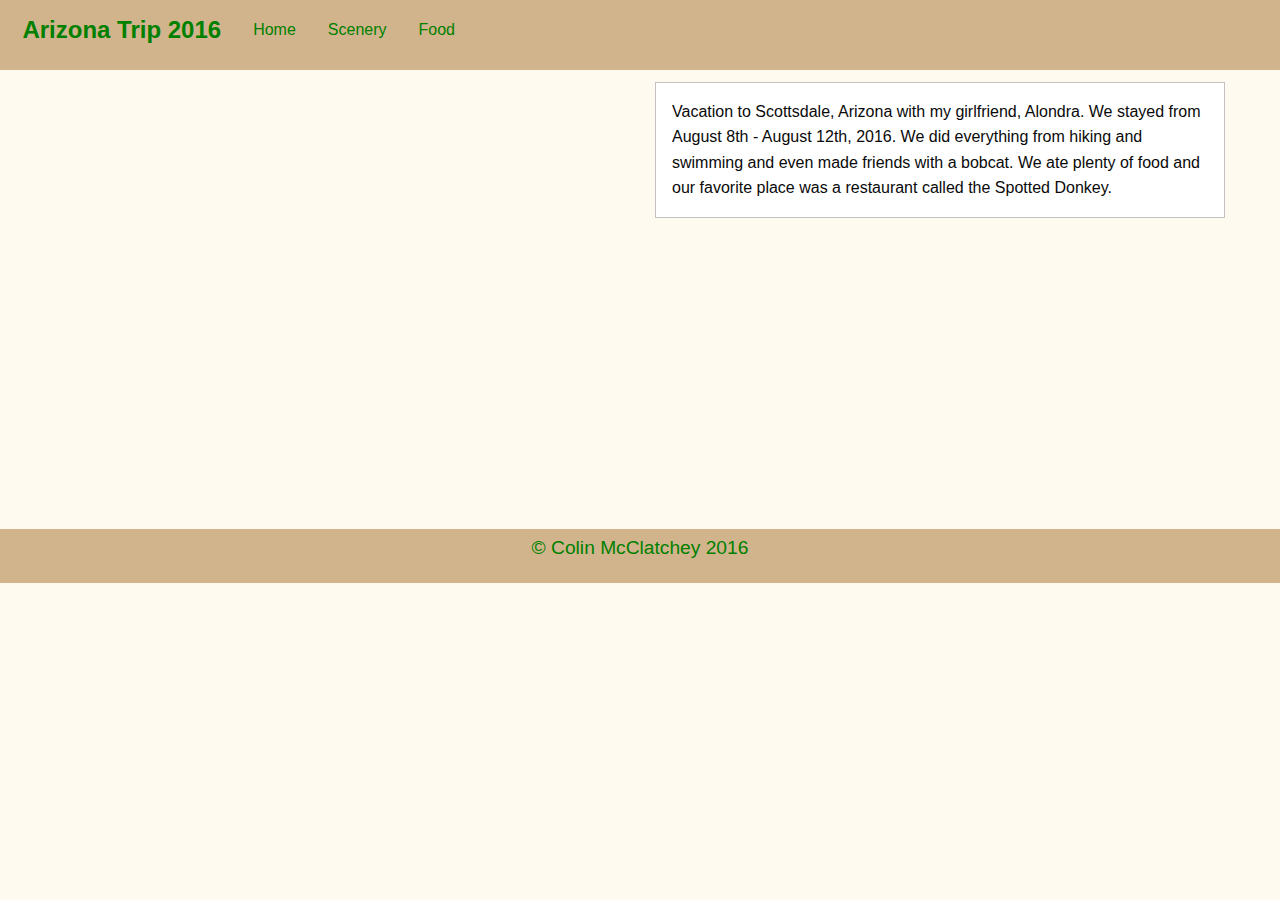
<file: index.html>
<!doctype html>
<html class="no-js" lang="en" dir="ltr">
  <head>
    <meta charset="utf-8">
    <meta http-equiv="x-ua-compatible" content="ie=edge">
    <meta name="viewport" content="width=device-width, initial-scale=1.0">
    <title>Arizona Trip Home</title>
    <meta property="og:title" content = "Arizona Trip 2016 With Colin and Alondra">
	<meta property="og:description" content="Alondra and Colin go to Arizona for Vacation" />
    <meta property="og:locale" content="en_US" />
    <meta property="og:site_name" content="Arizona Vacation" />
    <meta property="og:url" content = "http://web115.mccdgm.net/foundation/index.html" />
    <link rel="stylesheet" href="css/foundation.css">
    <link rel="stylesheet" href="css/app.css">
    <script>
  (function(i,s,o,g,r,a,m){i['GoogleAnalyticsObject']=r;i[r]=i[r]||function(){
  (i[r].q=i[r].q||[]).push(arguments)},i[r].l=1*new Date();a=s.createElement(o),
  m=s.getElementsByTagName(o)[0];a.async=1;a.src=g;m.parentNode.insertBefore(a,m)
  })(window,document,'script','https://www.google-analytics.com/analytics.js','ga');

  ga('create', 'UA-87442114-1', 'auto');
  ga('send', 'pageview');

</script>
 
  </head>
  <body>
    <div class="title-bar" data-responsive-toggle="menu" data-hide-for="medium">
        <button class="menu-icon" type="button" data-toggle></button>
        <div class="title-bar-title">Menu - Arizona Trip 2016</div>
    </div>

    <div class="top-bar" id="menu">
        <div class="top-bar-left">
            <ul class="menu" data-dropdown-menu>
                <li class="menu-text">Arizona Trip 2016</li>
                <li><a href="index.html">Home</a></li>
                <li><a href="scenery.html">Scenery</a></li>
                <li><a href="food.html">Food</a></li>
                <li><a href=""></a></li>
            </ul>
        </div>
    </div>
    
    <div class="row" data-equalizer data-equalize-on="large" id="test-eq">
      <div class="medium-6 columns">
        <div class="flex-video">
          <iframe width="420" height="315" src="https://www.youtube.com/embed/QQIKwevS3nM" frameborder="0" allowfullscreen></iframe>
        </div>
      </div>
      <div class="medium-6 columns">
        <div class="callout" data-equalizer-watch>
          <p>Vacation to Scottsdale, Arizona with my girlfriend, Alondra. We stayed from August 8th - August 12th, 2016. We did everything from hiking and swimming and even made friends with a bobcat. We ate plenty of food and our favorite place was a restaurant called the Spotted Donkey.</p>
        </div>
      </div>
    </div>
    
    <footer>
        <p>&copy; Colin McClatchey 2016</p>
    </footer>
    
        <script src="js/vendor/jquery.js"></script>
        <script src="js/vendor/what-input.js"></script>
        <script src="js/vendor/foundation.js"></script>
        <script src="js/app.js"></script>
    </body>
</html>
</file>
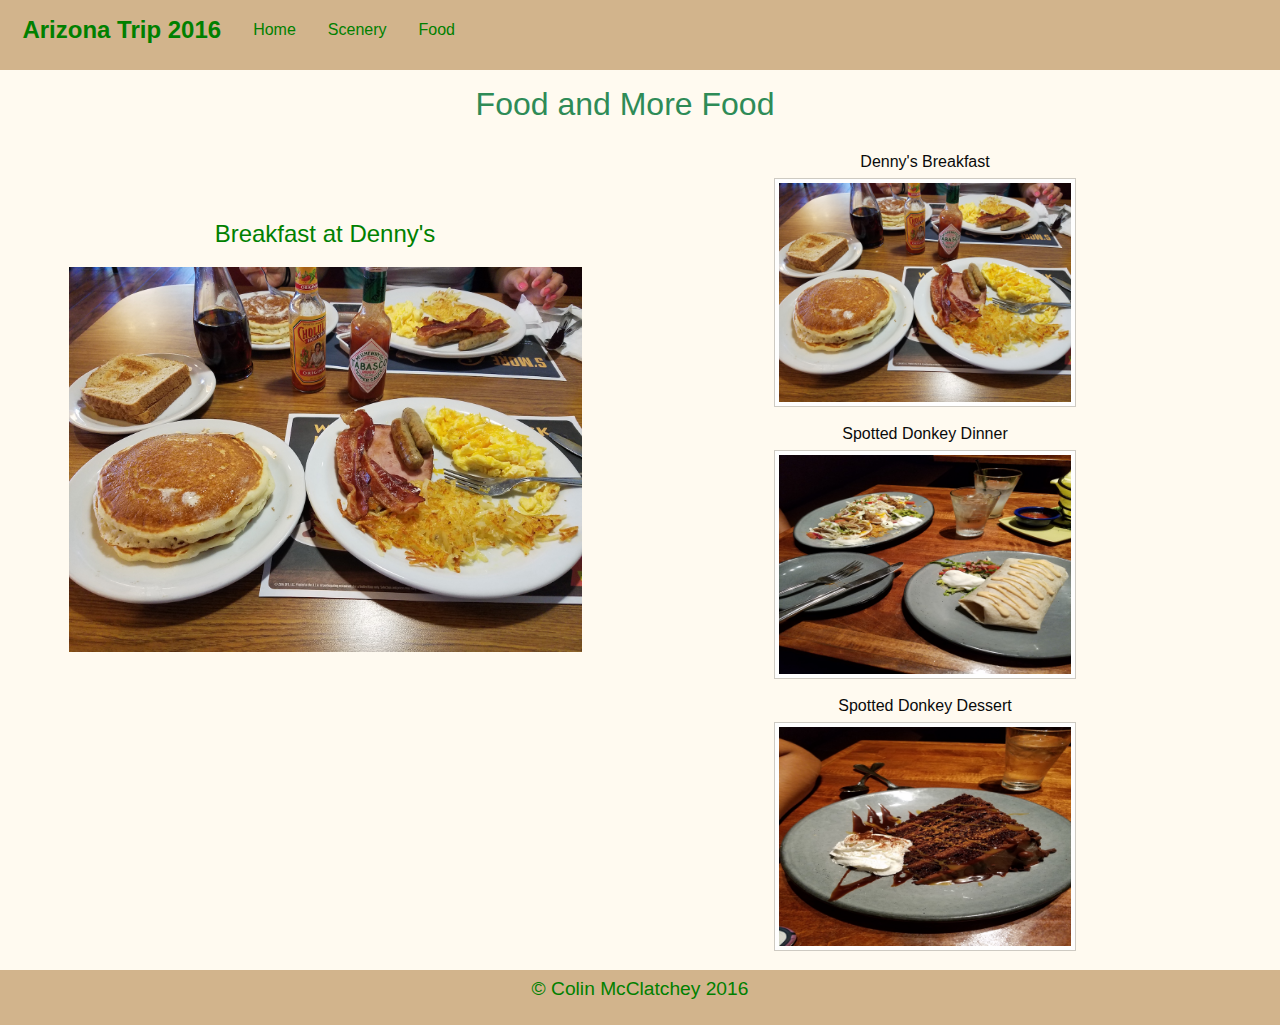
<file: food.html>
<!doctype html>
<html class="no-js" lang="en" dir="ltr">
  <head>
    <meta charset="utf-8">
    <meta http-equiv="x-ua-compatible" content="ie=edge">
    <meta name="viewport" content="width=device-width, initial-scale=1.0">
    <title>Arizona Trip Food</title>
    <meta property="og:title" content = "Arizona Trip 2016 With Colin and Alondra">
	<meta property="og:description" content="Alondra and Colin go to Arizona for Vacation" />
    <meta property="og:locale" content="en_US" />
    <meta property="og:site_name" content="Arizona Vacation" />
    <meta property="og:url" content = "http://web115.mccdgm.net/foundation/food.html" />
    <link rel="stylesheet" href="css/foundation.css">
    <link rel="stylesheet" href="css/app.css">
    <script>
  (function(i,s,o,g,r,a,m){i['GoogleAnalyticsObject']=r;i[r]=i[r]||function(){
  (i[r].q=i[r].q||[]).push(arguments)},i[r].l=1*new Date();a=s.createElement(o),
  m=s.getElementsByTagName(o)[0];a.async=1;a.src=g;m.parentNode.insertBefore(a,m)
  })(window,document,'script','https://www.google-analytics.com/analytics.js','ga');

  ga('create', 'UA-87442114-1', 'auto');
  ga('send', 'pageview');

</script>
 
  </head>
  <body>
    <div class="title-bar" data-responsive-toggle="example-menu" data-hide-for="medium">
        <button class="menu-icon" type="button" data-toggle></button>
        <div class="title-bar-title">Menu - Arizona Trip 2016</div>
    </div>

    <div class="top-bar" id="example-menu">
        <div class="top-bar-left">
            <ul class="menu" data-dropdown-menu>
                <li class="menu-text">Arizona Trip 2016</li>
                <li><a href="index.html">Home</a></li>
                <li><a href="scenery.html">Scenery</a></li>
                <li><a href="food.html">Food</a></li>
                <li><a href=""></a></li>
            </ul>
        </div>
    </div>
    
    <div class="row constrain">

        <main class="constrain">
           <header class="row" >
               <div class="large-12 columns">
                   <h5>Food and More Food</h5>
               </div>
           </header>
                
            <div class="row">
                <div class="large-6 small-12 columns">
                   <p>&nbsp;</p>
                   <p>&nbsp;</p>
                    <h3 id="detail">Breakfast at Denny's</h3>
                    <img src="arizonapictures/food1.jpg" alt="Breakfast at Denny's" id="large-image">    
                </div>
            
            <div class="large-6 med-12 small-12 columns">
                    <figure>
                           <figcaption>Denny's Breakfast</figcaption>
                            <img src="arizonapictures/food1.jpg"  alt="Breakfast at Denny's" class = "thumbnail" onclick ="change01()">
                    </figure>
                    <figure>
                           <figcaption>Spotted Donkey Dinner</figcaption>
                            <img src="arizonapictures/food2.jpg"  alt="Surf and Turf Burrito at the Spotted Donkey" class = "thumbnail" onclick ="change02()">
                    </figure>
                    <figure>
                           <figcaption>Spotted Donkey Dessert</figcaption>
                            <img src="arizonapictures/food3.jpg"  alt="Ten Layer Chocolate Cake at the Spotted Donkey" class = "thumbnail" onclick ="change03()">
                    </figure>
                </div>
            </div>
                
        </main>
      </div>
    
    <footer>
        <p>&copy; Colin McClatchey 2016</p>
    </footer>
    
        <script src="js/vendor/jquery.js"></script>
        <script src="js/vendor/what-input.js"></script>
        <script src="js/vendor/foundation.js"></script>
        <script src="js/app.js"></script>
  </body>
</html>
</file>
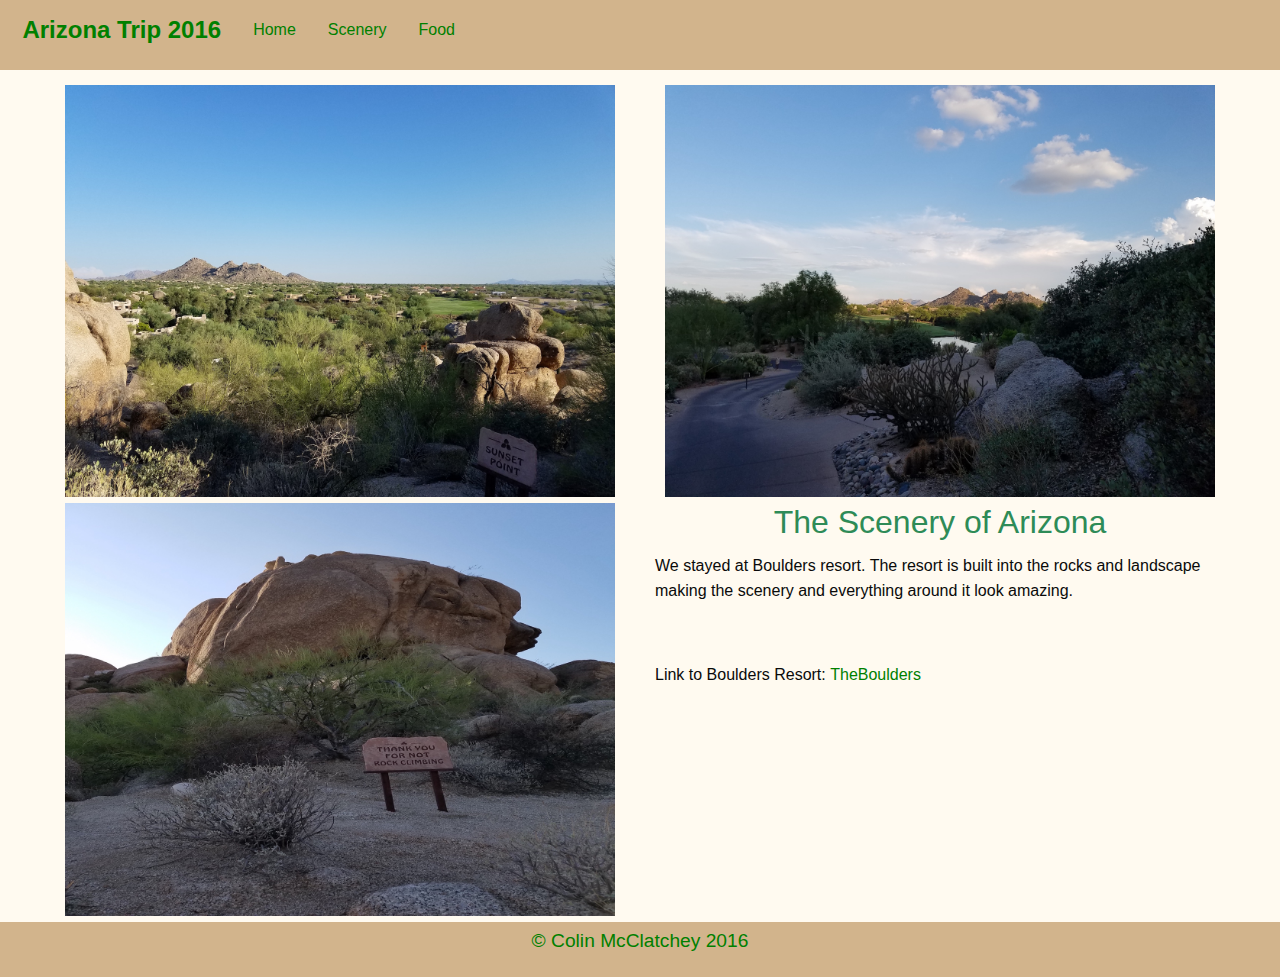
<file: scenery.html>
<!doctype html>
<html class="no-js" lang="en" dir="ltr">
  <head>
    <meta charset="utf-8">
    <meta http-equiv="x-ua-compatible" content="ie=edge">
    <meta name="viewport" content="width=device-width, initial-scale=1.0">
    <title>Arizona Trip Scenery</title>
    <meta property="og:title" content = "Arizona Trip 2016 With Colin and Alondra">
	<meta property="og:description" content="Alondra and Colin go to Arizona for Vacation" />
    <meta property="og:locale" content="en_US" />
    <meta property="og:site_name" content="Arizona Vacation" />
    <meta property="og:url" content = "http://web115.mccdgm.net/foundation/scenery.html" />
    <link rel="stylesheet" href="css/foundation.css">
    <link rel="stylesheet" href="css/app.css">
    <script>
  (function(i,s,o,g,r,a,m){i['GoogleAnalyticsObject']=r;i[r]=i[r]||function(){
  (i[r].q=i[r].q||[]).push(arguments)},i[r].l=1*new Date();a=s.createElement(o),
  m=s.getElementsByTagName(o)[0];a.async=1;a.src=g;m.parentNode.insertBefore(a,m)
  })(window,document,'script','https://www.google-analytics.com/analytics.js','ga');

  ga('create', 'UA-87442114-1', 'auto');
  ga('send', 'pageview');

</script>
 
  </head>
  <body>
    <div class="title-bar" data-responsive-toggle="example-menu" data-hide-for="medium">
        <button class="menu-icon" type="button" data-toggle></button>
        <div class="title-bar-title">Menu - Arizona Trip 2016</div>
    </div>

    <div class="top-bar" id="example-menu">
        <div class="top-bar-left">
            <ul class="menu" data-dropdown-menu>
                <li class="menu-text">Arizona Trip 2016</li>
                <li><a href="index.html">Home</a></li>
                <li><a href="scenery.html">Scenery</a></li>
                <li><a href="food.html">Food</a></li>
                <li><a href=""></a></li>
            </ul>
        </div>
    </div>
      
    <div class="row">
      <div class="large-6 small-12 columns">
        <img class="thumb" src="arizonapictures/scenery4.jpg" alt="Scenery 1">
      </div>
      <div class="large-6 small-12 columns">
        <img class="thumb" src="arizonapictures/scenery6.jpg" alt="Scenery 2">
      </div>
      <div class="large-6 small-12 columns">
        <img class="thumb" src="arizonapictures/scenery5.jpg" alt="Scenery 3">
      </div>
      <div class="large-6 small-12 columns">
          <h5>The Scenery of Arizona</h5>
          <p>We stayed at Boulders resort. The resort is built into the rocks and landscape making the scenery and everything around it look amazing.</p>
          <p>&nbsp;</p>
          <p>Link to Boulders Resort: <a href="http://www.theboulders.com">TheBoulders</a></p>
      </div>
    </div>
       
    <footer>
        <p>&copy; Colin McClatchey 2016</p>
    </footer>
       
        <script src="js/vendor/jquery.js"></script>
        <script src="js/vendor/what-input.js"></script>
        <script src="js/vendor/foundation.js"></script>
        <script src="js/app.js"></script>
  </body>
</html>
</file>
<file: css/app.css>
/* line 8, /Volumes/DATA/Users/cmcclatchey/Documents/web115/foundation/css/app.scss */
body {
  font-family: 'Georgia', sans-serif;
  background-color: floralwhite; }

/* line 13, /Volumes/DATA/Users/cmcclatchey/Documents/web115/foundation/css/app.scss */
h1 {
  font-size: 2em;
  font-family: 'Verdana', sans-serif;
  color: #D2B48C; }

/* line 18, /Volumes/DATA/Users/cmcclatchey/Documents/web115/foundation/css/app.scss */
h2 {
  font-size: 1.75em;
  font-family: 'Verdana', sans-serif;
  color: #212121; }

/* line 24, /Volumes/DATA/Users/cmcclatchey/Documents/web115/foundation/css/app.scss */
h3 {
  font-size: 1.5em;
  font-family: 'Verdana', sans-serif;
  color: #008000;
  text-align: center; }

/* line 31, /Volumes/DATA/Users/cmcclatchey/Documents/web115/foundation/css/app.scss */
h4 {
  font-size: 1.25em;
  font-family: 'Verdana', sans-serif;
  color: #F5DEB3; }

/* line 37, /Volumes/DATA/Users/cmcclatchey/Documents/web115/foundation/css/app.scss */
h5 {
  font-size: 2em;
  font-family: 'Verdana', sans-serif;
  color: #2E8B57;
  text-align: center; }

/* line 44, /Volumes/DATA/Users/cmcclatchey/Documents/web115/foundation/css/app.scss */
h6 {
  font-size: 1em;
  font-family: 'Verdana', sans-serif;
  color: #212121;
  font-style: italic; }

/* line 51, /Volumes/DATA/Users/cmcclatchey/Documents/web115/foundation/css/app.scss */
figcaption {
  text-align: center; }

/* line 55, /Volumes/DATA/Users/cmcclatchey/Documents/web115/foundation/css/app.scss */
.thumbnail {
  max-width: 300px;
  height: auto;
  margin: 5px auto;
  display: block;
  cursor: pointer; }

/* line 62, /Volumes/DATA/Users/cmcclatchey/Documents/web115/foundation/css/app.scss */
.thumb {
  max-width: 550px;
  height: auto;
  margin: 3px auto;
  display: block; }

/* line 68, /Volumes/DATA/Users/cmcclatchey/Documents/web115/foundation/css/app.scss */
#large-image {
  width: 90%;
  height: auto;
  margin: 1em auto;
  display: block; }

/* line 74, /Volumes/DATA/Users/cmcclatchey/Documents/web115/foundation/css/app.scss */
.container {
  max-width: 1060px;
  margin: 5px auto;
  padding: 5px;
  overflow: auto; }

/* line 81, /Volumes/DATA/Users/cmcclatchey/Documents/web115/foundation/css/app.scss */
.headings {
  font-size: 1.5em;
  padding: 2px 15px;
  font-weight: 800;
  color: floralwhite; }

/* line 87, /Volumes/DATA/Users/cmcclatchey/Documents/web115/foundation/css/app.scss */
#colors {
  width: 80%;
  margin: 5px auto; }

/* line 92, /Volumes/DATA/Users/cmcclatchey/Documents/web115/foundation/css/app.scss */
footer {
  clear: both;
  text-align: center;
  color: #008000;
  font-size: 1.2em;
  padding: .2em;
  margin-top: .2em;
  background: #D2B48C; }

/* line 102, /Volumes/DATA/Users/cmcclatchey/Documents/web115/foundation/css/app.scss */
.top-bar,
.top-bar ul {
  background-color: #D2B48C;
  padding: .2em;
  margin-bottom: .7em; }

/* line 107, /Volumes/DATA/Users/cmcclatchey/Documents/web115/foundation/css/app.scss */
.menu-text {
  color: #008000;
  font-size: 1.5em; }

/* line 111, /Volumes/DATA/Users/cmcclatchey/Documents/web115/foundation/css/app.scss */
a {
  color: #008000;
  font-weight: 500; }

/* line 115, /Volumes/DATA/Users/cmcclatchey/Documents/web115/foundation/css/app.scss */
a:hover, a:focus {
  color: #2E8B57; }

/*# sourceMappingURL=app.css.map */
</file>
